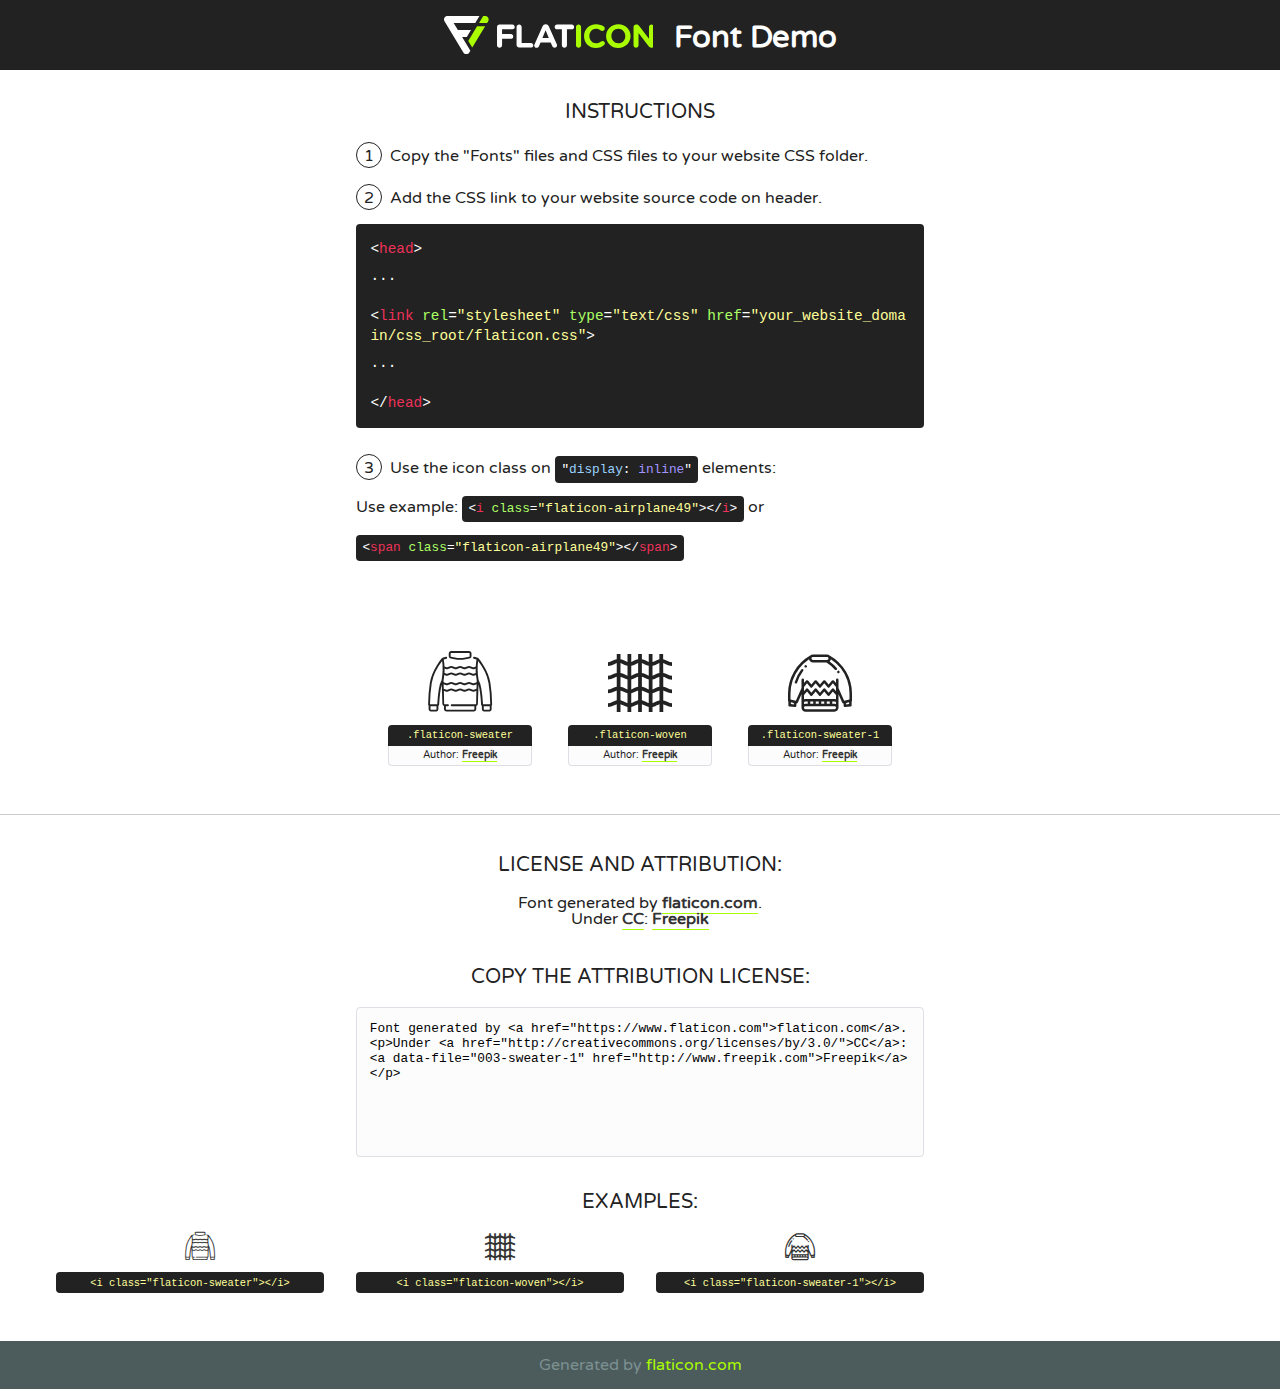
<file: font/flaticon.html>
<!DOCTYPE html>
<!--
  Flaticon icon font: Flaticon
  Creation date: 05/11/2020 06:49
-->
<html>
<!DOCTYPE html>
<html>

<head>
    <title>Flaticon WebFont</title>
    <link href="http://fonts.googleapis.com/css?family=Varela+Round" rel="stylesheet" type="text/css" />
    <link rel="stylesheet" type="text/css" href="flaticon.css">
    <meta charset="UTF-8">
    <style>
    html, body, div, span, applet, object, iframe,
    h1, h2, h3, h4, h5, h6, p, blockquote, pre,
    a, abbr, acronym, address, big, cite, code,
    del, dfn, em, img, ins, kbd, q, s, samp,
    small, strike, strong, sub, sup, tt, var,
    b, u, i, center,
    dl, dt, dd, ol, ul, li,
    fieldset, form, label, legend,
    table, caption, tbody, tfoot, thead, tr, th, td,
    article, aside, canvas, details, embed, 
    figure, figcaption, footer, header, hgroup, 
    menu, nav, output, ruby, section, summary,
    time, mark, audio, video {
        margin: 0;
        padding: 0;
        border: 0;
        font-size: 100%;
        font: inherit;
        vertical-align: baseline;
    }
    /* HTML5 display-role reset for older browsers */
    article, aside, details, figcaption, figure, 
    footer, header, hgroup, menu, nav, section {
        display: block;
    }
    body {
        line-height: 1;
    }
    ol, ul {
        list-style: none;
    }
    blockquote, q {
        quotes: none;
    }
    blockquote:before, blockquote:after,
    q:before, q:after {
        content: '';
        content: none;
    }
    table {
        border-collapse: collapse;
        border-spacing: 0;
    }
    body {
        font-family: 'Varela Round', Helvetica, Arial, sans-serif;
        font-size: 16px;
        color: #222;
    }
    a {
        color: #333;
        border-bottom: 1px solid #a9fd00;
        font-weight: bold;
        text-decoration: none;
    }
    * {
        -moz-box-sizing: border-box;
        -webkit-box-sizing: border-box;
        box-sizing: border-box;
        margin: 0;
        padding: 0;
    }
    [class^="flaticon-"]:before, [class*=" flaticon-"]:before, [class^="flaticon-"]:after, [class*=" flaticon-"]:after {
        font-family: Flaticon;
        font-size: 30px;
        font-style: normal;
        margin-left: 20px;
        color: #333;
    }
    .wrapper {
        max-width: 600px;
        margin: auto;
        padding: 0 1em;
    }
    .title {
        font-size: 1.25em;
        text-align: center;
        margin-bottom: 1em;
        text-transform: uppercase;
    }
    header {
        text-align: center;
        background-color: #222;
        color: #fff;
        padding: 1em;
    }
    header .logo {
        width: 210px;
        height: 38px;
        display: inline-block;
        vertical-align: middle;
        margin-right: 1em;
        border: none;
    }
    header strong {
        font-size: 1.95em;
        font-weight: bold;
        vertical-align: middle;
        margin-top: 5px;
        display: inline-block;
    }
    .demo {
        margin: 2em auto;
        line-height: 1.25em;
    }
    .demo ul li {
        margin-bottom: 1em;
    }
    .demo ul li .num {
        color: #222;
        border-radius: 20px;
        display: inline-block;
        width: 26px;
        padding: 3px;
        height: 26px;
        text-align: center;
        margin-right: 0.5em;
        border: 1px solid #222;
    }
    .demo ul li code {
        background-color: #222;
        border-radius: 4px;
        padding: 0.25em 0.5em;
        display: inline-block;
        color: #fff;
        font-family: Consolas,Monaco,Lucida Console,Liberation Mono,DejaVu Sans Mono,Bitstream Vera Sans Mono,Courier New, monospace;
        font-weight: lighter;
        margin-top: 1em;
        font-size: 0.8em;
        word-break: break-all;
    }
    .demo ul li code.big {
        padding: 1em;
        font-size: 0.9em;
    }
    .demo ul li code .red {
        color: #EF3159;
    }
    .demo ul li code .green {
        color: #ACFF65;
    }
    .demo ul li code .yellow {
        color: #FFFF99;
    }
    .demo ul li code .blue {
        color: #99D3FF;
    }
    .demo ul li code .purple {
        color: #A295FF;
    }
    .demo ul li code .dots {
        margin-top: 0.5em;
        display: block;
    }
    #glyphs {
        border-bottom: 1px solid #ccc;
        padding: 2em 0;
        text-align: center;
    }
    .glyph {
        display: inline-block;
        width: 9em;
        margin: 1em;
        text-align: center;
        vertical-align: top;
        background: #FFF;
    }
    .glyph .glyph-icon {
        padding: 10px;
        display: block;
        font-family:"Flaticon";
        font-size: 64px;
        line-height: 1;
    }
    .glyph .glyph-icon:before {
        font-size: 64px;
        color: #222;
        margin-left: 0;
    }
    .class-name {
        font-size: 0.65em;
        background-color: #222;
        color: #fff;
        border-radius: 4px 4px 0 0;
        padding: 0.5em;
        color: #FFFF99;
        font-family: Consolas,Monaco,Lucida Console,Liberation Mono,DejaVu Sans Mono,Bitstream Vera Sans Mono,Courier New, monospace;
    }
    .author-name {
        font-size: 0.6em;
        background-color: #fcfcfd;
        border: 1px solid #DEDEE4;
        border-top: 0;
        border-radius: 0 0 4px 4px;
        padding: 0.5em;
    }
    .class-name:last-child {
        font-size: 10px;
        color:#888;
    }
    .class-name:last-child a {
        font-size: 10px;
        color:#555;
    }
    .class-name:last-child a:hover {
        color:#a9fd00;
    }
    .glyph > input {
        display: block;
        width: 100px;
        margin: 5px auto;
        text-align: center;
        font-size: 12px;
        cursor: text;
    }
    .glyph > input.icon-input {
        font-family:"Flaticon";
        font-size: 16px;
        margin-bottom: 10px;
    }
    .attribution .title {
        margin-top: 2em;
    }
    .attribution textarea {
        background-color: #fcfcfd;
        padding: 1em;
        border: none;
        box-shadow: none;
        border: 1px solid #DEDEE4;
        border-radius: 4px;
        resize: none;
        width: 100%;
        height: 150px;
        font-size: 0.8em;
        font-family: Consolas,Monaco,Lucida Console,Liberation Mono,DejaVu Sans Mono,Bitstream Vera Sans Mono,Courier New, monospace;
        -webkit-appearance: none;
    }
    .iconsuse {
        margin: 2em auto;
        text-align: center;
        max-width: 1200px;
    }
    .iconsuse:after {
        content: '';
        display: table;
        clear: both;
    }
    .iconsuse .image {
        float: left;
        width: 25%;
        padding: 0 1em;
    }
    .iconsuse .image p {
        margin-bottom: 1em;
    }
    .iconsuse .image span {
        display: block;
        font-size: 0.65em;
        background-color: #222;
        color: #fff;
        border-radius: 4px;
        padding: 0.5em;
        color: #FFFF99;
        margin-top: 1em;
        font-family: Consolas,Monaco,Lucida Console,Liberation Mono,DejaVu Sans Mono,Bitstream Vera Sans Mono,Courier New, monospace;
    }
    #footer {
        text-align: center;
        background-color: #4C5B5C;
        color: #7c9192;
        padding: 1em;
    }
    #footer a {
        border: none;
        color: #a9fd00;
        font-weight: normal;
    }
    @media (max-width: 960px) {
        .iconsuse .image {
            width: 50%;
        }
    }
    @media (max-width: 560px) {
        .iconsuse .image {
            width: 100%;
        }
    }
    </style>
</head>

<body class="characters-off">

    <header>
        <a href="https://www.flaticon.com" target="_blank" class="logo">
            <svg version="1.1" xmlns="http://www.w3.org/2000/svg" xmlns:xlink="http://www.w3.org/1999/xlink" xmlns:a="http://ns.adobe.com/AdobeSVGViewerExtensions/3.0/" viewBox="0 0 560.875 102.036" enable-background="new 0 0 560.875 102.036" xml:space="preserve">
                <defs>
                </defs>
                <g>
                    <g class="letters">
                        <path fill="#ffffff" d="M141.596,29.675c0-3.777,2.985-6.767,6.764-6.767h34.438c3.426,0,6.15,2.728,6.15,6.15
                        c0,3.43-2.724,6.149-6.15,6.149h-27.674v13.091h23.719c3.429,0,6.151,2.724,6.151,6.15c0,3.43-2.723,6.149-6.151,6.149h-23.719
                        v17.574c0,3.773-2.986,6.761-6.764,6.761c-3.779,0-6.764-2.989-6.764-6.761V29.675z"></path>
                        <path fill="#ffffff" d="M193.844,29.149c0-3.781,2.985-6.767,6.764-6.767c3.776,0,6.763,2.985,6.763,6.767v42.957h25.039
                        c3.426,0,6.149,2.726,6.149,6.153c0,3.425-2.723,6.15-6.149,6.15h-31.802c-3.779,0-6.764-2.986-6.764-6.768V29.149z"></path>
                        <path fill="#ffffff" d="M241.891,75.71l21.438-48.407c1.492-3.341,4.215-5.357,7.906-5.357h0.792
                        c3.686,0,6.323,2.017,7.815,5.357l21.439,48.407c0.436,0.967,0.701,1.845,0.701,2.723c0,3.602-2.809,6.501-6.414,6.501
                        c-3.161,0-5.269-1.845-6.499-4.655l-4.132-9.661h-27.059l-4.301,10.102c-1.144,2.631-3.426,4.214-6.237,4.214
                        c-3.517,0-6.24-2.81-6.24-6.325C241.1,77.64,241.451,76.677,241.891,75.71z M279.932,58.666l-8.521-20.297l-8.526,20.297H279.932
                        z"></path>
                        <path fill="#ffffff" d="M314.864,35.387H301.86c-3.429,0-6.239-2.813-6.239-6.238c0-3.429,2.811-6.24,6.239-6.24h39.533
                        c3.426,0,6.237,2.811,6.237,6.24c0,3.425-2.811,6.238-6.237,6.238h-13.001v42.785c0,3.773-2.99,6.761-6.764,6.761
                        c-3.779,0-6.764-2.989-6.764-6.761V35.387z"></path>
                        <path fill="#A9FD00" d="M352.615,29.149c0-3.781,2.985-6.767,6.767-6.767c3.774,0,6.761,2.985,6.761,6.767v49.024
                        c0,3.773-2.987,6.761-6.761,6.761c-3.781,0-6.767-2.989-6.767-6.761V29.149z"></path>
                        <path fill="#A9FD00" d="M374.132,53.836v-0.179c0-17.481,13.178-31.801,32.065-31.801c9.22,0,15.459,2.458,20.557,6.238
                        c1.402,1.054,2.637,2.985,2.637,5.357c0,3.692-2.985,6.59-6.681,6.59c-1.845,0-3.071-0.702-4.044-1.319
                        c-3.776-2.813-7.729-4.393-12.562-4.393c-10.364,0-17.831,8.611-17.831,19.154v0.173c0,10.542,7.291,19.329,17.831,19.329
                        c5.715,0,9.492-1.756,13.359-4.834c1.049-0.874,2.458-1.491,4.039-1.491c3.429,0,6.325,2.813,6.325,6.236
                        c0,2.106-1.056,3.78-2.282,4.834c-5.539,4.834-12.036,7.733-21.878,7.733C387.572,85.464,374.132,71.493,374.132,53.836z"></path>
                        <path fill="#A9FD00" d="M433.009,53.836v-0.179c0-17.481,13.79-31.801,32.766-31.801c18.981,0,32.592,14.143,32.592,31.628v0.173
                        c0,17.483-13.785,31.807-32.769,31.807C446.625,85.464,433.009,71.32,433.009,53.836z M484.224,53.836v-0.179
                        c0-10.539-7.725-19.326-18.626-19.326c-10.893,0-18.449,8.611-18.449,19.154v0.173c0,10.542,7.73,19.329,18.626,19.329
                        C476.676,72.986,484.224,64.378,484.224,53.836z"></path>
                        <path fill="#A9FD00" d="M506.233,29.321c0-3.774,2.99-6.763,6.767-6.763h1.401c3.252,0,5.183,1.583,7.029,3.953l26.093,34.265
                        V29.059c0-3.692,2.99-6.677,6.681-6.677c3.683,0,6.671,2.985,6.671,6.677v48.934c0,3.78-2.987,6.765-6.764,6.765h-0.436
                        c-3.257,0-5.188-1.581-7.034-3.953l-27.056-35.492v32.944c0,3.687-2.985,6.676-6.678,6.676c-3.683,0-6.673-2.989-6.673-6.676
                        V29.321z"></path>
                    </g>
                    <g class="insignia">
                        <path fill="#ffffff" d="M48.372,56.137h12.517l11.156-18.537H37.186L25.688,18.539h57.825L94.668,0H9.271
                        C5.925,0,2.842,1.801,1.198,4.716c-1.644,2.907-1.593,6.482,0.134,9.343l50.38,83.501c1.678,2.781,4.689,4.476,7.938,4.476
                        c3.246,0,6.257-1.695,7.935-4.476l2.898-4.804L48.372,56.137z"></path>
                        <g class="i">
                            <path fill="#A9FD00" d="M93.575,18.539h0.031v0.004l21.652,0.004l2.705-4.488c1.727-2.861,1.778-6.436,0.133-9.343
                            C116.454,1.801,113.371,0,110.026,0h-5.294L93.575,18.539z"></path>
                            <polygon fill="#A9FD00" points="88.291,27.356 64.725,66.486 75.519,84.404 109.942,27.356"></polygon>
                        </g>
                    </g>
                </g>
            </svg>
        </a>
        <strong>Font Demo</strong>
    </header>


    <section class="demo wrapper">

        <p class="title">Instructions</p>

        <ul>
            <li>
                <span class="num">1</span>Copy the "Fonts" files and CSS files to your website CSS folder.
            </li>
            <li>
                <span class="num">2</span>Add the CSS link to your website source code on header.
                <code class="big">
                    &lt;<span class="red">head</span>&gt;
                    <br/><span class="dots">...</span>
                    <br/>&lt;<span class="red">link</span> <span class="green">rel</span>=<span class="yellow">"stylesheet"</span> <span class="green">type</span>=<span class="yellow">"text/css"</span> <span class="green">href</span>=<span class="yellow">"your_website_domain/css_root/flaticon.css"</span>&gt;
                    <br/><span class="dots">...</span>
                    <br/>&lt;/<span class="red">head</span>&gt;
                </code>
            </li>

            <li>
                <p>
                    <span class="num">3</span>Use the icon class on <code>"<span class="blue">display</span>:<span class="purple"> inline</span>"</code> elements:
                    <br />
                    Use example: <code>&lt;<span class="red">i</span> <span class="green">class</span>=<span class="yellow">&quot;flaticon-airplane49&quot;</span>&gt;&lt;/<span class="red">i</span>&gt;</code> or <code>&lt;<span class="red">span</span> <span class="green">class</span>=<span class="yellow">&quot;flaticon-airplane49&quot;</span>&gt;&lt;/<span class="red">span</span>&gt;</code>
            </li>
        </ul>

    </section>




   <section id="glyphs">          
    
      
        <div class="glyph"><div class="glyph-icon flaticon-sweater"></div>
            <div class="class-name">.flaticon-sweater</div>
            <div class="author-name">Author: <a data-file="001-sweater" href="http://www.freepik.com">Freepik</a> </div> 
        </div>        
        
        <div class="glyph"><div class="glyph-icon flaticon-woven"></div>
            <div class="class-name">.flaticon-woven</div>
            <div class="author-name">Author: <a data-file="002-woven" href="http://www.freepik.com">Freepik</a> </div> 
        </div>        
        
        <div class="glyph"><div class="glyph-icon flaticon-sweater-1"></div>
            <div class="class-name">.flaticon-sweater-1</div>
            <div class="author-name">Author: <a data-file="003-sweater-1" href="http://www.freepik.com">Freepik</a> </div> 
        </div>        
        

    </section>



    <section class="attribution wrapper"   style="text-align:center;">

      <div class="title">License and attribution:</div><div class="attrDiv">Font generated by <a href="https://www.flaticon.com">flaticon.com</a>. <div><p>Under <a href="http://creativecommons.org/licenses/by/3.0/">CC</a>: <a data-file="003-sweater-1" href="http://www.freepik.com">Freepik</a></p>  </div>
      </div>
      <div class="title">Copy the Attribution License:</div>

    <textarea onclick="this.focus();this.select();">Font generated by &lt;a href=&quot;https://www.flaticon.com&quot;&gt;flaticon.com&lt;/a&gt;. <p>Under <a href="http://creativecommons.org/licenses/by/3.0/">CC</a>: <a data-file="003-sweater-1" href="http://www.freepik.com">Freepik</a></p>  
     </textarea>

    </section>

    <section class="iconsuse">

          <div class="title">Examples:</div>            
             
            <div class="image">
                <p>
                    <i class="glyph-icon flaticon-sweater"></i> 
                    <span>&lt;i class=&quot;flaticon-sweater&quot;&gt;&lt;/i&gt;</span>
                </p>
            </div>
            
            <div class="image">
                <p>
                    <i class="glyph-icon flaticon-woven"></i> 
                    <span>&lt;i class=&quot;flaticon-woven&quot;&gt;&lt;/i&gt;</span>
                </p>
            </div>
            
            <div class="image">
                <p>
                    <i class="glyph-icon flaticon-sweater-1"></i> 
                    <span>&lt;i class=&quot;flaticon-sweater-1&quot;&gt;&lt;/i&gt;</span>
                </p>
            </div>
                       
        </div>
                            
    </section>

<div id="footer">
    <div>Generated by <a href="https://www.flaticon.com">flaticon.com</a>
    </div>
</div>



</body>
</html>
</file>
<file: font/flaticon.css>
/*
  	Flaticon icon font: Flaticon
  	Creation date: 05/11/2020 06:49
  	*/

@font-face {
  font-family: "Flaticon";
  src: url("./Flaticon.eot");
  src: url("./Flaticon.eot?#iefix") format("embedded-opentype"),
       url("./Flaticon.woff2") format("woff2"),
       url("./Flaticon.woff") format("woff"),
       url("./Flaticon.ttf") format("truetype"),
       url("./Flaticon.svg#Flaticon") format("svg");
  font-weight: normal;
  font-style: normal;
}

@media screen and (-webkit-min-device-pixel-ratio:0) {
  @font-face {
    font-family: "Flaticon";
    src: url("./Flaticon.svg#Flaticon") format("svg");
  }
}

[class^="flaticon-"]:before, [class*=" flaticon-"]:before,
[class^="flaticon-"]:after, [class*=" flaticon-"]:after {   
  font-family: Flaticon;
font-style: normal;
}

.flaticon-sweater:before { content: "\f100"; }
.flaticon-woven:before { content: "\f101"; }
.flaticon-sweater-1:before { content: "\f102"; }
</file>
